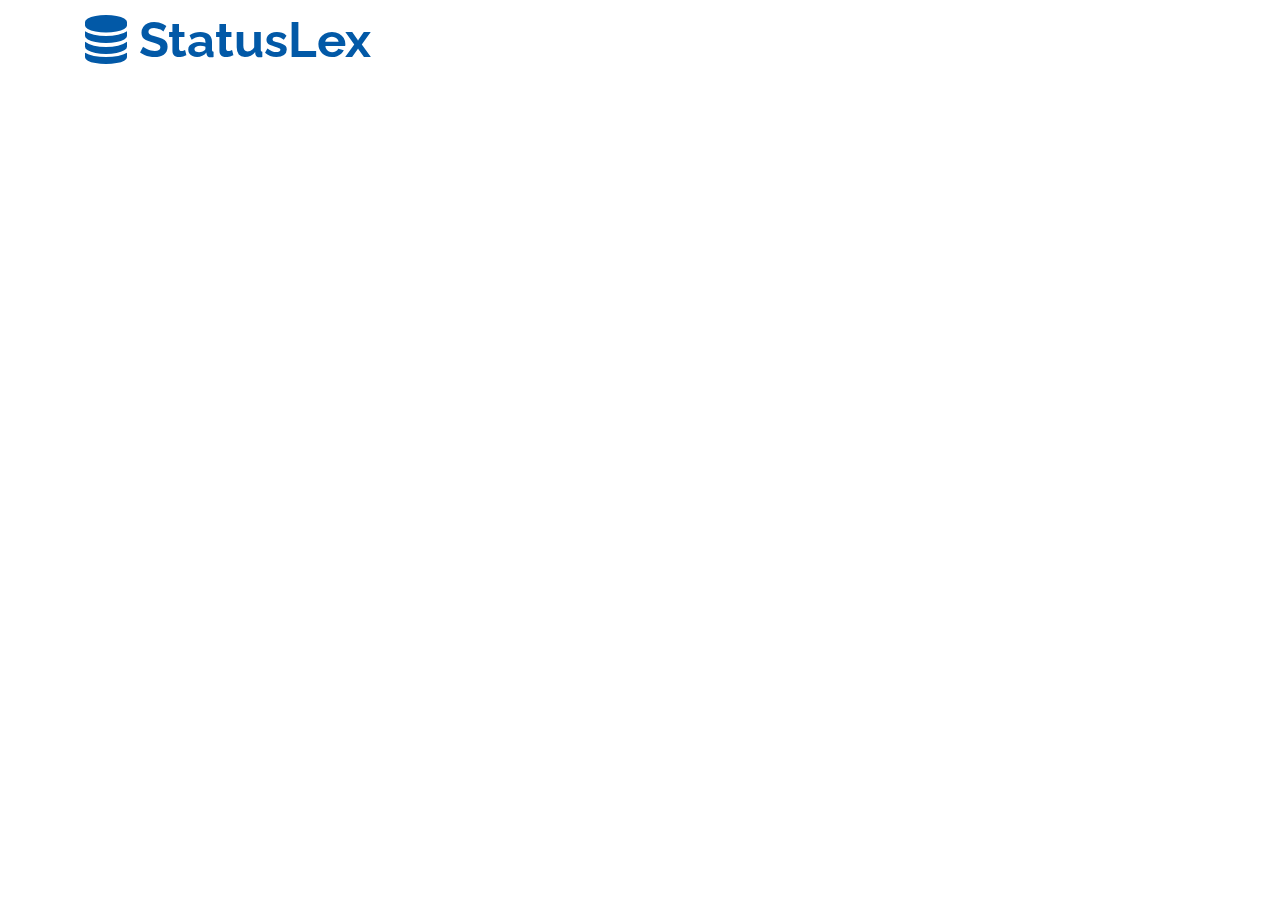
<file: details.html>
<!DOCTYPE html>
<html lang="en">
  <head>
    <meta charset="utf-8">
    <meta http-equiv="X-UA-Compatible" content="IE=edge">
    <meta name="viewport" content="width=device-width, initial-scale=1">
    <title>StatusLex</title>
    <!-- Bootstrap -->
    <link rel="stylesheet" href="css/bootstrap.min.css">
    <link rel="stylesheet" href="css/custom.css">
    <link href='http://fonts.googleapis.com/css?family=Raleway:700,400' rel='stylesheet'>
    <link href='http://maxcdn.bootstrapcdn.com/font-awesome/4.2.0/css/font-awesome.min.css' rel='stylesheet'>    
    <!--[if lt IE 9]>
    <script src="js/html5shiv.min.js"></script>
    <script src="js/respond.min.js"></script>
    <![endif]-->
      <script>
  (function(i,s,o,g,r,a,m){i['GoogleAnalyticsObject']=r;i[r]=i[r]||function(){
  (i[r].q=i[r].q||[]).push(arguments)},i[r].l=1*new Date();a=s.createElement(o),
  m=s.getElementsByTagName(o)[0];a.async=1;a.src=g;m.parentNode.insertBefore(a,m)
  })(window,document,'script','//www.google-analytics.com/analytics.js','ga');

  ga('create', 'UA-57004718-1', 'auto');
  ga('send', 'pageview');

</script>  
  </head>
  <body>
  <div class="container">
<!-- Fixed navbar -->
  <nav id= "mainnav" class="navbar navbar-default" role="navigation">
      <div class="container">
        <div id = "customnav" class="navbar-header">
          <a class="hidden-xs logobig navbar-brand" href="index.html"><i class="fa fa-database"></i> StatusLex</a>
	  <a class="visible-xs-block logosmall navbar-brand" href="index.html">StatusLex</a>
        </div>
</nav>
 <div id ="record"></div>
</div>
    <!-- Bootstrap core JavaScript -->
    <!-- Placed at the end of the document so the pages load faster -->
    <script src="https://ajax.googleapis.com/ajax/libs/jquery/1.11.1/jquery.min.js"></script>
    <script src="js/bootstrap.min.js"></script>
    <script src="js/details.js"></script>
    <script>$(document).ready(getDetails);</script>  
    </body>
</html>
</file>
<file: css/custom.css>
body {
  font-family: 'Raleway', San Serif;
}

#mainnav {
  background-color: #FFF;
  border: none;
}

#customnav a {
  font-weight: 700;
  color: #0259A7;
  height: 1.5em;
}

.logobig {
  font-size: 3.5em;
  font-weight: 700;
  color: #0259A7;
  height: 1.5em;
}

.logosmall {
  font-size: 2.75em;
  font-weight: 700;
  color: #0259A7;
  height: 1.5em;
}

#navbar a {
  font-size: 1.5em;
  line-height: 1.5em;
  font-weight: 400;
  color: #888888;
  margin-left: 20px;
  line-height: 2.75em;
}

#navbar a:link, a:visited {
  color: #888888;
}

#navbar a:hover {
  color: #303030;
}

#navbar a:active {
  color: red;
}

#content h1 {
  font-weight: 700;
  margin-top:0px;

}

#searchbox h1 {
  font-weight: 700;
  margin-top:0px;

}

 #link {
      margin-top: 1.4em;
      margin-bottom: 1.4em;
}

.permit {
      list-style-type: none;
      padding: 0
    }

.permit li{
      line-height: 1.4em;
}
</file>
